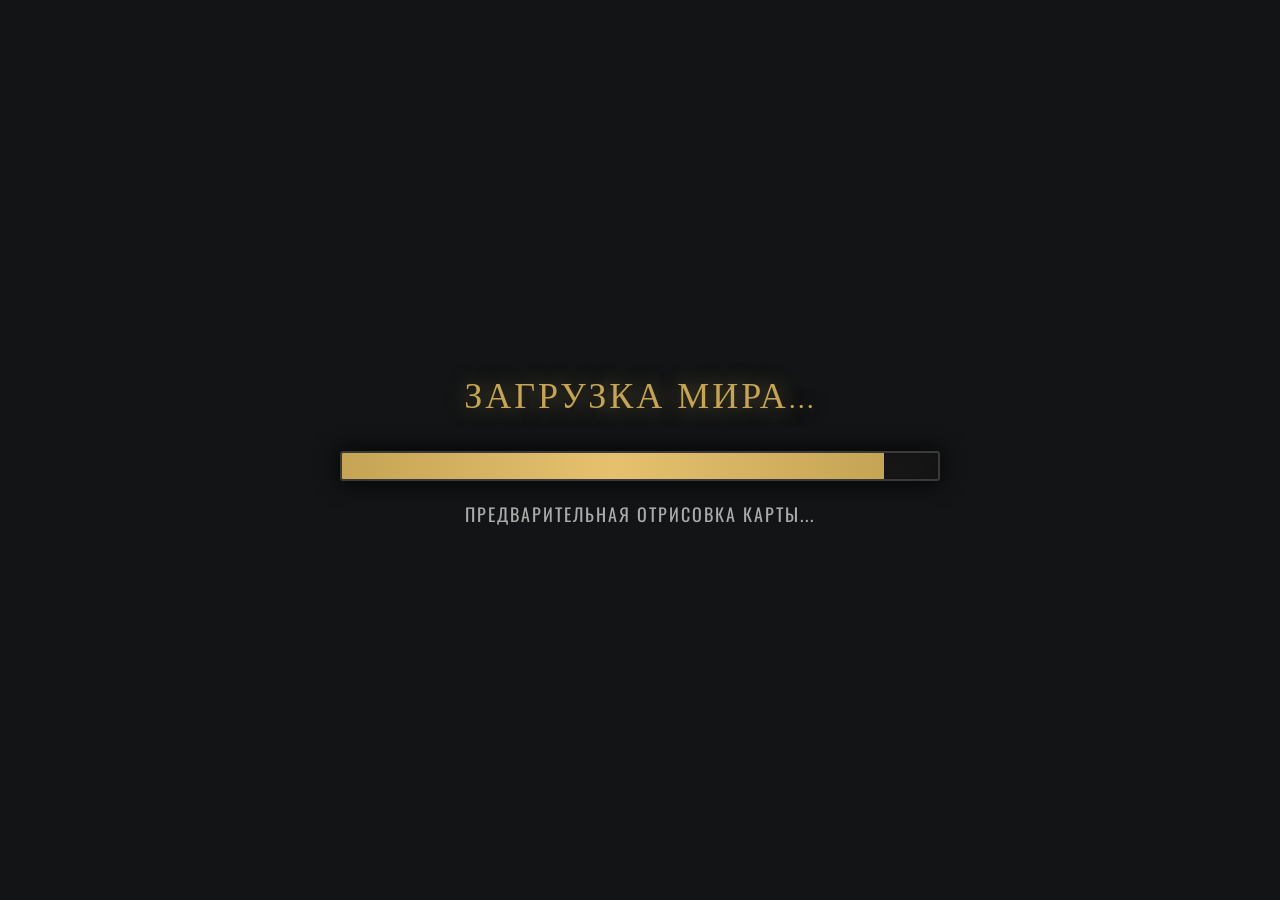
<file: game/index.html>
<!DOCTYPE html>
<html lang="en">
<head>
    <meta charset="UTF-8">
    <meta name="viewport" content="width=device-width, initial-scale=1.0">
    <title>RWRLD</title>
    <link rel="preconnect" href="https://fonts.googleapis.com">
    <link rel="preconnect" href="https://fonts.gstatic.com" crossorigin>
    <link href="https://fonts.googleapis.com/css2?family=Cinzel:wght@400;700&family=Oswald:wght@300;400;700&display=swap" rel="stylesheet">
    <link rel="stylesheet" href="css/style.css">
</head>
<body>
    <div id="loading-screen">
        <div class="loading-content">
            <div class="loading-title">Загрузка мира...</div>
            <div class="loading-progress-bar-wrapper">
                <div id="loading-progress-bar" class="loading-progress-bar"></div>
            </div>
            <div id="loading-text" class="loading-text">Инициализация...</div>
        </div>
    </div>
    <div id="death-screen" class="hidden">
        <div class="death-content">
            <div class="death-text">Вы погибли</div>
            <button id="restart-btn" onclick="restartGame()">Создать новый мир</button>
        </div>
    </div>

    <div id="game-container">
        <div id="custom-cursor"></div>
        <canvas id="gameCanvas"></canvas>
        <div id="ui-overlay">

            <button id="regen-btn" onclick="regenerateWorld()">
                <span id="regen-progress"></span>
                <span id="regen-text">Регенерация мира</span>
            </button>
            


            <div id="time-container">
                <div class="time-icons-wrapper">
                    <span id="time-icon-sun" class="time-icon active">☀️</span>
                    <span id="time-icon-moon" class="time-icon">🌙</span>
                </div>
                <div id="time">День 1, 08:00</div>
            </div>

            <div id="hud-right">
                <div id="resources">
                    <div class="res-item silver">
                        <span class="res-icon">🪙</span>
                        <div id="silver-count" class="counter-container"></div>
                    </div>
                    <div class="res-item stone">
                        <span class="res-icon">🪨</span>
                        <div id="stone-count" class="counter-container"></div>
                    </div>
                    <div class="res-item wood">
                        <span class="res-icon">🪵</span>
                        <div id="wood-count" class="counter-container"></div>
                    </div>
                    <div class="res-item gold">
                        <span class="res-icon">✨</span>
                        <div id="gold-count" class="counter-container"></div>
                    </div>
                    <div class="res-item food">
                        <span class="res-icon">🍞</span>
                        <div id="food-count" class="counter-container"></div>
                    </div>
                    <div class="res-item pickaxe">
                        <span class="res-icon">⛏️</span>
                        <div id="pickaxe-count" class="counter-container"></div>
                    </div>
                    <div class="res-item sword">
                        <span class="res-icon">⚔️</span>
                        <div id="sword-count" class="counter-container"></div>
                    </div>
                </div>
            </div>

            <div id="hp-container">
                <span class="hp-icon">❤️</span>
                <div class="hp-bar-wrapper">
                    <div id="hp-bar"></div>
                </div>
                <span id="hp-text">100 / 100</span>
            </div>

            <div id="action-panel">
                <div class="action-panel-header">
                    <span class="panel-title">Очередь задач</span>
                </div>
                <div id="action-list" class="action-list"></div>
                <button id="cancel-all-btn" class="cancel-all-btn" onclick="cancelAllTasks()">Завершение всей работы</button>
            </div>

            <div id="bottom-menu">
                <button onclick="setOrder('architect')">Стройка</button>
                <button onclick="setOrder('unarchitect')">Сломать</button>
                <button onclick="setOrder('chop')">Срубить</button>
                <button onclick="setOrder('mine')">Добыть</button>
                <button id="attack-btn" onclick="toggleAttackMode()">Атака</button>
            </div>
            

            <div id="architect-menu" class="hidden">
                <h3>Меню стройки</h3>
                <div class="build-options">
                    <button onclick="setBuildOrder('bridge')">
                        <span class="build-icon">🌉</span>
                        Мост
                        <span class="build-cost">10 Дерева</span>
                    </button>
                    <button onclick="setBuildOrder('stone_wall')">
                        <span class="build-icon">🧱</span>
                        Стена
                        <span class="build-cost">12 Камня</span>
                    </button>
                    <button onclick="setBuildOrder('wood_wall')">
                        <span class="build-icon">🪵</span>
                        Деревянная Стена
                        <span class="build-cost">8 Дерева</span>
                    </button>
                    <button onclick="craftPickaxe()">
                        <span class="build-icon">⛏️</span>
                        Крафт кирки
                        <span class="build-cost">48 Дерева</span>
                    </button>
                    <button onclick="craftSword()">
                        <span class="build-icon">⚔️</span>
                        Крафт меча
                        <span class="build-cost">14 Дерева 44 Камня</span>
                    </button>
                </div>
            </div>
            <div id="inspect-panel" class="hidden">
                <div class="inspect-header">
                    <h3 id="inspect-title">Поселенец</h3>
                    <button id="minimize-btn" class="minimize-btn" onclick="toggleInspectPanel()">-</button>
                </div>
                <div id="inspect-content"></div>
            </div>
            <div id="inspect-widget" class="hidden">
                <div class="widget-avatar" id="widget-avatar">
                    <img src="assets/avatar.jpg" alt="err">
                </div>
            </div>
            <div id="debug-time-panel" class="hidden">
                <label for="time-slider">Отладка времени:</label>
                <input type="range" id="time-slider" min="0" max="1439" value="480">
                <span id="slider-time-display">08:00</span>
            </div>

            <div id="cave-prompt" class="hidden"></div>

            <div id="hotkey-tooltip" class="hidden"></div>

            <div id="notification" class="hidden"></div>
        </div>
    </div>
    <script src="js/game.js?v=3"></script>
</body>
</html>
</file>
<file: game/css/style.css>
/* CSS переменные */
:root {
    --dota-bg: #121415;
    --dota-panel: linear-gradient(135deg, rgba(18, 20, 21, 0.98) 0%, rgba(10, 12, 13, 0.95) 100%);
    --dota-gold: #c5a455;
    --dota-gold-bright: #e5c16f;
    --dota-red: #a72929;
    --dota-border: #3a3a3a;
    --dota-border-light: #5a5a5a;
    --dota-font-main: 'Oswald', sans-serif;
    --dota-font-title: 'Cinzel', serif;
    --dota-shadow: 0 0 25px rgba(0, 0, 0, 0.9), inset 0 0 30px rgba(0,0,0,0.4);
    --dota-inner-glow: inset 0 0 12px rgba(197, 164, 85, 0.08);
    --ui-scale: 0.75; /* Масштаб интерфейса (0.75 = полтора раза больше, чем 0.5) */
}

/* Сброс стилей */
* {
    box-sizing: border-box;
}

/* Тело и HTML */
body, html {
    margin: 0;
    padding: 0;
    width: 100%;
    height: 100%;
    overflow: hidden;
    background-color: var(--dota-bg);
    font-family: var(--dota-font-main);
    color: #e1e1e1;
    text-transform: uppercase;
    -webkit-font-smoothing: antialiased;
    -moz-osx-font-smoothing: grayscale;
    cursor: none !important;
}

/* Экран загрузки */
#loading-screen {
    position: fixed;
    top: 0;
    left: 0;
    width: 100%;
    height: 100%;
    background-color: var(--dota-bg);
    z-index: 100000;
    display: flex;
    align-items: center;
    justify-content: center;
    transition: opacity 1s ease, visibility 1s ease;
}

#loading-screen.hidden {
    opacity: 0;
    visibility: hidden;
    pointer-events: none;
}

.loading-content {
    text-align: center;
    width: 80%;
    max-width: 600px;
}

.loading-title {
    font-family: var(--dota-font-title);
    font-size: 36px;
    color: var(--dota-gold);
    margin-bottom: 30px;
    text-shadow: 0 0 20px rgba(197, 164, 85, 0.5);
    letter-spacing: 3px;
}

.loading-progress-bar-wrapper {
    width: 100%;
    height: 30px;
    background-color: #1a1a1a;
    border: 2px solid var(--dota-border);
    border-radius: 3px;
    overflow: hidden;
    box-shadow: var(--dota-shadow);
}

.loading-progress-bar {
    height: 100%;
    width: 0%;
    background: linear-gradient(90deg, var(--dota-gold) 0%, var(--dota-gold-bright) 50%, var(--dota-gold) 100%);
    transition: width 0.1s linear;
}

.loading-text {
    margin-top: 20px;
    font-size: 18px;
    color: #aaa;
    letter-spacing: 2px;
}

/* Убедиться, что все элементы скрывают стандартный курсор */
* {
    cursor: none !important;
}

/* Контейнер игры */
#game-container {
    position: relative;
    width: 100vw;
    height: 100vh;
}

/* Canvas игры */
#gameCanvas {
    display: block;
}

/* Кастомный курсор */
#custom-cursor {
    position: fixed;
    pointer-events: none !important;
    z-index: 99999;
    background-size: 100% 100%;
    background-repeat: no-repeat;
    background-position: center;
    -webkit-backface-visibility: hidden;
    backface-visibility: hidden;
    image-rendering: auto;
    display: none;
    user-select: none;
    -webkit-user-select: none;
    touch-action: none;
}

/* Стандартный курсор */
#custom-cursor.cursor-default {
    width: 26px;
    height: 26px;
    -webkit-transform: translate(-10px, -10px) translateZ(0);
    transform: translate(0px, 1px) translateZ(0);
}

/* Курсор выбора (UI/кнопки) */
#custom-cursor.cursor-select {
    width: 26px;
    height: 26px;
    -webkit-transform: translate(-10px, -10px) translateZ(0);
    transform: translate(-11px, 1px) translateZ(0);
}

/* Курсор рубки (деревья) */
#custom-cursor.cursor-chop {
    width: 42px;
    height: 42px;
    -webkit-transform: translate(-10px, -10px) translateZ(0);
    transform: translate(-9px, -6px) translateZ(0);
}

/* Курсор добычи (камни/руда) */
#custom-cursor.cursor-mine {
    width: 42px;
    height: 42px;
    -webkit-transform: translate(-10px, -10px) translateZ(0);
    transform: translate(-4px, -8px) translateZ(0);
}

/* UI-оверлей */
#ui-overlay {
    position: fixed;
    top: 0;
    left: 0;
    width: 100%;
    height: 100%;
    pointer-events: none;
    z-index: 10;
}

#ui-overlay > * {
    pointer-events: auto;
    transition: transform 0.25s cubic-bezier(0.4, 0, 0.2, 1), opacity 0.25s cubic-bezier(0.4, 0, 0.2, 1);
}

#ui-overlay.ui-hidden > * {
    pointer-events: none;
}

/* Кнопка регенерации */
#regen-btn {
    position: absolute;
    top: 20px;
    left: 20px;
    z-index: 100;
    background: linear-gradient(180deg, #4a1a1a 0%, #2a0a0a 100%);
    border: 1px solid var(--dota-red);
    border-top: 1px solid #c73333;
    border-radius: 3px;
    color: #fff;
    box-shadow: 0 4px 14px rgba(0,0,0,0.6), inset 0 1px 0 rgba(255,255,255,0.05);
    overflow: hidden;
    padding: 11px 24px;
    font-family: var(--dota-font-title);
    letter-spacing: 1.2px;
    font-size: 13px;
    transform: scale(var(--ui-scale));
    transform-origin: top left;
}

#regen-btn::before {
    content: '';
    position: absolute;
    top: 0;
    left: -100%;
    width: 100%;
    height: 100%;
    background: linear-gradient(90deg, transparent, rgba(255,255,255,0.05), transparent);
    transition: left 0.4s ease;
}

#regen-btn:hover::before {
    left: 100%;
}

#regen-btn:hover {
    background: linear-gradient(180deg, #5a2a2a 0%, #3a1a1a 100%);
    border-color: #d73a3a;
    box-shadow: 0 0 15px rgba(167, 41, 41, 0.3);
}

/* Контейнер времени */
#time-container {
    position: absolute;
    top: 0;
    left: 50%;
    display: flex;
    flex-direction: column;
    align-items: center;
    z-index: 100;
    filter: drop-shadow(0 5px 15px rgba(0,0,0,0.8));
    transform: translateX(-50%) scale(var(--ui-scale));
    transform-origin: top center;
}

.time-icons-wrapper {
    position: relative;
    width: 70px;
    height: 70px;
    display: flex;
    align-items: center;
    justify-content: center;
    margin-bottom: -35px;
    z-index: 5;
    background: radial-gradient(circle, #1a1c1e 0%, #0a0b0c 100%);
    border-radius: 50%;
    border: 3px solid rgb(200, 165, 80);
    box-shadow: 0 0 20px rgba(0,0,0,0.8), inset 0 0 15px rgba(197,164,85,0.3);
}

.time-icon {
    position: absolute;
    font-size: 34px;
    transition: all 1.2s cubic-bezier(0.34, 1.56, 0.64, 1);
    opacity: 0;
    transform: scale(0.5) rotate(-45deg);
    filter: drop-shadow(0 0 8px rgba(0,0,0,0.8));
}

.time-icon.active {
    opacity: 1;
    transform: scale(1) rotate(0deg);
}

#time-icon-sun.active {
    filter: drop-shadow(0 0 15px #ffb300);
}

#time-icon-moon.active {
    filter: drop-shadow(0 0 15px #5ecfff);
}

#time {
    font-family: var(--dota-font-title);
    font-weight: 700;
    color: var(--dota-gold-bright);
    background: linear-gradient(180deg, #1a1a1a 0%, #000 100%);
    padding: 35px 40px 10px 40px;
    border-bottom: 2px solid rgb(200, 165, 80);
    border-top: none;
    border-left: none;
    border-right: none;
    border-radius: 0 0 20px 20px;
    font-size: 18px;
    letter-spacing: 2px;
    box-shadow: 0 10px 30px rgba(0,0,0,0.8), inset 0 0 20px rgba(0,0,0,0.6);
    min-width: 200px;
    text-align: center;
    clip-path: polygon(0 0, 100% 0, 90% 100%, 10% 100%);
}

/* HUD ресурсов */
#hud-right {
    position: absolute;
    top: 0;
    right: 0;
    background: linear-gradient(180deg, rgba(20, 22, 24, 0.98) 0%, rgba(10, 12, 13, 0.95) 100%);
    border-bottom: 2px solid rgb(200, 165, 80);
    border-top: none;
    border-left: none;
    border-right: none;
    padding: 8px 25px 8px 40px;
    display: flex;
    align-items: center;
    box-shadow: var(--dota-shadow);
    border-radius: 0;
    /* Обратный трапециевидный левый край */
    clip-path: polygon(0 0, 100% 0, 100% 100%, 30px 100%);
    transform: scale(var(--ui-scale));
    transform-origin: top right;
}

/* Ресурсы */
#resources {
    display: flex;
    align-items: center;
    gap: 15px;
    width: 100%;
}

.res-item {
    display: flex;
    align-items: center;
    gap: 8px;
    background: rgba(0, 0, 0, 0.4);
    padding: 4px 12px;
    border-radius: 4px;
    border: 1px solid rgba(197, 164, 85, 0.2);
    box-shadow: inset 0 0 10px rgba(0,0,0,0.5);
    transition: all 0.3s ease;
}

.res-item:hover {
    border-color: var(--dota-gold);
    background: rgba(197, 164, 85, 0.05);
}

.res-icon {
    font-size: 18px;
    filter: drop-shadow(0 0 5px rgba(0,0,0,0.8));
}

/* Стили счетчиков */
.counter-container {
    display: flex;
    align-items: center;
    overflow: hidden;
    height: 26px;
}

.counter-digit {
    font-family: var(--dota-font-main);
    font-weight: 700;
    font-size: 18px;
    text-shadow: 0 2px 4px rgba(0,0,0,0.8);
    display: inline-block;
    min-width: 14px;
    text-align: center;
    line-height: 26px;
    transition: transform 0.15s cubic-bezier(0.4, 0, 0.2, 1);
}

/* Цвета ресурсов */
#silver-count .counter-digit { color: #e5c16f !important; }
#stone-count .counter-digit { color: #aaa !important; }
#wood-count .counter-digit { color: #a67c52 !important; }
#gold-count .counter-digit { color: #FFD700 !important; }
#food-count .counter-digit { color: #81c784 !important; }

/* Кнопки */
button {
    background: linear-gradient(180deg, #2d2d2d 0%, #1a1a1a 100%);
    color: #cccccc;
    border: 1px solid #4a4a4a;
    border-top: 1px solid #5a5a5a;
    padding: 12px 30px;
    font-family: var(--dota-font-main);
    font-size: 14px;
    font-weight: 600;
    text-transform: uppercase;
    transition: all 0.18s cubic-bezier(0.25, 0.46, 0.45, 0.94);
    box-shadow: inset 0 1px 0 rgba(255,255,255,0.08), 0 2px 6px rgba(0,0,0,0.3);
    position: relative;
    overflow: hidden;
    border-radius: 2px;
    letter-spacing: 0.7px;
}

button::before {
    content: '';
    position: absolute;
    top: 0;
    left: 0;
    right: 0;
    height: 2px;
    background: linear-gradient(90deg, transparent, rgba(255,255,255,0.1), transparent);
}

button:hover {
    background: linear-gradient(180deg, #3a3a3a 0%, #252525 100%);
    color: #ffffff;
    border-color: var(--dota-gold);
    border-top-color: var(--dota-gold-bright);
    box-shadow: 0 0 18px rgba(197, 164, 85, 0.25), inset 0 0 10px rgba(197,164,85,0.08);
    transform: translateY(-2px);
}

button:active {
    background: linear-gradient(180deg, #1a1a1a 0%, #0f0f0f 100%);
    transform: translateY(1px);
    box-shadow: inset 0 2px 6px rgba(0,0,0,0.5);
}

button::after {
    content: '';
    position: absolute;
    bottom: 0;
    left: 0;
    width: 100%;
    height: 2px;
    background: linear-gradient(90deg, transparent, var(--dota-gold), transparent);
    opacity: 0.2;
    transition: all 0.2s ease;
}

button:hover::after {
    opacity: 1;
    height: 3px;
    box-shadow: 0 0 8px var(--dota-gold);
}

/* Inspect Panel */
#inspect-panel {
    position: absolute;
    bottom: 140px;
    left: 35px;
    width: 340px;
    background: var(--dota-panel);
    border: 2px solid var(--dota-border);
    border-top: 2px solid #4a4a4a;
    padding: 22px 24px;
    border-radius: 4px;
    box-shadow: var(--dota-shadow);
    transition: all 0.3s cubic-bezier(0.34, 1.56, 0.64, 1);
    transform-origin: bottom left;
    transform: scale(var(--ui-scale));
}

#inspect-panel.hidden {
    display: block !important;
    opacity: 0;
    transform: scale(0.5) translate(-50px, 50px);
    pointer-events: none;
}

.inspect-header {
    display: flex;
    justify-content: space-between;
    align-items: center;
    margin: 0 0 16px 0;
    border-bottom: 1px solid var(--dota-border);
    padding-bottom: 12px;
    cursor: move;
    -webkit-user-select: none;
    -moz-user-select: none;
    -ms-user-select: none;
    user-select: none;
}

.inspect-header h3 {
    font-family: var(--dota-font-title);
    color: var(--dota-gold);
    margin: 0;
    font-size: 19px;
    letter-spacing: 0.5px;
}

.minimize-btn {
    width: 28px;
    height: 28px;
    background: linear-gradient(180deg, #3a3a3a 0%, #1a1a1a 100%);
    border: 1px solid #4a4a4a;
    border-radius: 2px;
    color: #999;
    font-size: 18px;
    font-weight: 700;
    transition: all 0.2s ease;
    display: flex;
    align-items: center;
    justify-content: center;
}

.minimize-btn:hover {
    background: linear-gradient(180deg, #4a4a4a 0%, #2a2a2a 100%);
    color: #fff;
    border-color: #5a5a5a;
}

#inspect-widget {
    position: absolute;
    bottom: 140px;
    left: 35px;
    width: 60px;
    height: 60px;
    background: var(--dota-panel);
    border: 2px solid var(--dota-border);
    border-top: 2px solid #4a4a4a;
    border-radius: 4px;
    box-shadow: var(--dota-shadow);
    transition: all 0.3s cubic-bezier(0.34, 1.56, 0.64, 1);
    cursor: grab;
    z-index: 100;
    transform-origin: bottom left;
    transform: scale(var(--ui-scale));
}

#inspect-widget:active {
    cursor: grabbing;
}

#inspect-widget.hidden {
    display: block !important;
    opacity: 0;
    transform: scale(0.5) translate(-50px, 50px);
    pointer-events: none;
}

.widget-avatar {
    width: 100%;
    height: 100%;
    display: flex;
    align-items: center;
    justify-content: center;
    font-size: 32px;
    filter: drop-shadow(0 0 5px rgba(0,0,0,0.5));
}

.hidden {
    display: none !important;
}

/* Debug Time Panel */
#debug-time-panel {
    position: absolute;
    top: 100px;
    left: 50%;
    transform: translateX(-50%) scale(var(--ui-scale));
    transform-origin: top center;
    background: var(--dota-panel);
    border: 1px solid var(--dota-border);
    padding: 18px 22px;
    display: flex;
    flex-direction: column;
    align-items: center;
    gap: 12px;
    z-index: 1000;
    box-shadow: var(--dota-shadow);
    border-radius: 3px;
}

#debug-time-panel label {
    color: var(--dota-gold);
    font-size: 13px;
    letter-spacing: 0.5px;
    font-weight: 500;
}

#time-slider {
    width: 210px;
}

#slider-time-display {
    color: #fff;
    font-size: 14px;
}
#character-menu {
    display: none;
}

#character-list {
    display: flex;
    flex-direction: column;
    gap: 12px;
}

.character-card {
    display: flex;
    align-items: center;
    gap: 14px;
    padding: 12px 14px;
    background: linear-gradient(135deg, rgba(255, 255, 255, 0.02) 0%, rgba(0,0,0,0.2) 100%);
    border: 1px solid #2a2a2a;
    border-top: 1px solid #3a3a3a;
    cursor: pointer;
    transition: all 0.18s ease;
    border-radius: 2px;
}

.character-card:hover {
    background: linear-gradient(135deg, rgba(255, 255, 255, 0.04) 0%, rgba(0,0,0,0.25) 100%);
    border-color: #5a5a5a;
    border-top-color: #6a6a5a;
    transform: translateY(-1px);
    box-shadow: 0 2px 8px rgba(0,0,0,0.3);
}

.character-card.selected {
    background: linear-gradient(135deg, rgba(197, 164, 85, 0.1) 0%, rgba(197,164,85,0.05) 100%);
    border-color: var(--dota-gold);
    border-top-color: var(--dota-gold-bright);
    box-shadow: inset 0 0 15px rgba(197, 164, 85, 0.08), 0 0 12px rgba(197,164,85,0.12);
}

.character-avatar {
    width: 44px;
    height: 44px;
    background: linear-gradient(180deg, #2a2a2a 0%, #1a1a1a 100%);
    display: flex;
    align-items: center;
    justify-content: center;
    font-size: 22px;
    border: 1px solid #3a3a3a;
    border-radius: 2px;
    box-shadow: inset 0 1px 2px rgba(0,0,0,0.4);
}

.character-name {
    font-size: 15px;
    font-weight: 600;
    color: #ddd;
    letter-spacing: 0.3px;
}

/* Architect Menu */
#architect-menu {
    position: fixed;
    z-index: 1000;
    background: var(--dota-panel);
    border: 2px solid var(--dota-border);
    border-top: 2px solid #4a4a4a;
    padding: 12px 16px;
    border-radius: 4px;
    box-shadow: var(--dota-shadow);
    min-width: 260px;
}

#architect-menu h3 {
    font-family: var(--dota-font-title);
    margin: 0 0 10px 0;
    padding-bottom: 8px;
    border-bottom: 1px solid var(--dota-border);
    font-size: 15px;
    color: var(--dota-gold);
    letter-spacing: 0.5px;
}

.build-options {
    display: flex;
    flex-direction: column;
    gap: 8px;
}

.build-options button {
    display: flex;
    align-items: center;
    justify-content: space-between;
    padding: 8px 12px;
    text-align: left;
    width: 100%;
}

.build-icon {
    font-size: 18px;
    margin-right: 12px;
}

.build-cost {
    font-size: 11px;
    color: var(--dota-gold-bright);
    background: rgba(0, 0, 0, 0.4);
    padding: 3px 8px;
    border: 1px solid rgba(197, 164, 85, 0.2);
    border-radius: 2px;
    letter-spacing: 0.3px;
}

.inspect-actions {
    display: flex;
    gap: 10px;
    margin: 16px 0 0 0;
}

.inspect-actions button {
    flex: 1;
    padding: 9px;
    font-size: 13px;
}

/* Action Panel (Bottom Left, tight to corner) */
#action-panel {
    position: absolute;
    bottom: 0;
    left: 0;
    width: 320px;
    background: var(--dota-panel);
    border: 2px solid var(--dota-border);
    border-top: 2px solid #4a4a4a;
    border-right: none;
    border-bottom: none;
    border-left: none;
    border-radius: 0;
    box-shadow: var(--dota-shadow);
    display: flex;
    flex-direction: column;
    z-index: 500;
    transform: scale(var(--ui-scale));
    transform-origin: bottom left;
}

.action-panel-header {
    background: linear-gradient(180deg, rgba(197,164,85,0.2) 0%, transparent 100%);
    padding: 12px 18px;
    border-bottom: 2px solid var(--dota-border);
}

.panel-title {
    font-family: var(--dota-font-title);
    font-weight: 700;
    font-size: 18px;
    color: var(--dota-gold);
    letter-spacing: 0.8px;
    text-shadow: 0 0 5px rgba(197,164,85,0.3);
}

.action-list {
    flex: 1;
    min-height: 50px;
    max-height: 350px;
    overflow-y: auto;
    padding: 10px;
    display: flex;
    flex-direction: column;
    gap: 8px;
}

.action-item {
    display: flex;
    align-items: center;
    justify-content: space-between;
    background: rgba(0, 0, 0, 0.4);
    border: 1px solid rgba(197,164,85,0.15);
    border-radius: 4px;
    padding: 10px 15px;
    transition: all 0.2s ease;
    pointer-events: auto;
}

.action-item * {
    pointer-events: auto;
}

.action-item:hover {
    border-color: var(--dota-gold);
    background: rgba(197,164,85,0.08);
}

.action-content {
    display: flex;
    flex-direction: column;
    gap: 3px;
}

.action-character {
    font-family: var(--dota-font-main);
    font-size: 15px;
    font-weight: 700;
    color: #fff;
    text-shadow: 0 2px 4px rgba(0,0,0,0.8);
}

.action-status {
    font-family: var(--dota-font-main);
    font-size: 13px;
    color: #aaa;
    font-weight: 400;
}

.cancel-task-btn {
    background: linear-gradient(180deg, #7a1a1a 0%, #4a0a0a 100%);
    border: 2px solid #ff3333;
    border-radius: 4px;
    color: #fff;
    font-size: 20px;
    font-weight: bold;
    width: 40px;
    height: 40px;
    display: flex;
    align-items: center;
    justify-content: center;
    transition: all 0.1s ease;
    position: relative;
    z-index: 1000;
    pointer-events: auto !important;
    user-select: none;
    -webkit-user-select: none;
}

.cancel-task-btn:hover {
    background: linear-gradient(180deg, #9a2a2a 0%, #6a1a1a 100%);
    box-shadow: 0 0 15px rgba(255, 0, 0, 0.6);
}

.cancel-task-btn:active {
    background: linear-gradient(180deg, #5a1a1a 0%, #3a0a0a 100%);
    transform: scale(0.95);
}

.cancel-all-btn {
    background: linear-gradient(180deg, #4a2a2a 0%, #2a0a0a 100%);
    border: 1px solid var(--dota-red);
    border-bottom: none;
    border-radius: 0 0 4px 4px;
    color: #ff9999;
    padding: 12px;
    font-family: var(--dota-font-main);
    font-size: 14px;
    font-weight: 700;
    text-transform: uppercase;
    transition: all 0.2s ease;
    letter-spacing: 1px;
}

.cancel-all-btn:hover {
    background: linear-gradient(180deg, #5a3a3a 0%, #3a1a1a 100%);
    color: #fff;
    box-shadow: inset 0 0 15px rgba(167,41,41,0.3);
}

.cancel-all-btn:disabled {
    opacity: 0.3;
}

::-webkit-scrollbar {
    width: 8px;
}

::-webkit-scrollbar-track {
    background: rgba(0,0,0,0.3);
}

::-webkit-scrollbar-thumb {
    background: var(--dota-border);
    border-radius: 4px;
}

::-webkit-scrollbar-thumb:hover {
    background: var(--dota-gold);
}

/* Bottom Menu (Tight to Action Panel) */
#bottom-menu {
    position: absolute;
    bottom: 0;
    left: calc(320px * var(--ui-scale)); /* Примыкает справа к action-panel с учетом масштаба */
    width: auto;
    background: var(--dota-panel);
    display: flex;
    justify-content: center;
    padding: 18px 45px 20px 35px; /* Увеличим отступ справа для трапеции */
    gap: 18px;
    border: 2px solid rgb(200, 165, 80);
    border-top: 2px solid rgb(200, 165, 80);
    border-bottom: none;
    border-right: none;
    border-left: none;
    border-radius: 0;
    box-shadow: var(--dota-shadow);
    /* Трапециевидная правая сторона */
    clip-path: polygon(0 0, calc(100% - 30px) 0, 100% 100%, 0 100%);
    transform: scale(var(--ui-scale));
    transform-origin: bottom left;
}

/* Cave Prompt */
#cave-prompt {
    position: absolute;
    bottom: 200px;
    left: 50%;
    transform: translateX(-50%) scale(var(--ui-scale));
    transform-origin: bottom center;
    background: var(--dota-panel);
    border: 2px solid var(--dota-border);
    border-top: 2px solid #4a4a4a;
    padding: 18px 36px;
    border-radius: 4px;
    box-shadow: var(--dota-shadow);
    font-family: var(--dota-font-title);
    font-size: 20px;
    color: var(--dota-gold-bright);
    letter-spacing: 1px;
    text-align: center;
    z-index: 1000;
}

/* HP Container */
#hp-container {
    position: absolute;
    top: 45px;
    right: 0;
    z-index: 100;
    background: linear-gradient(180deg, rgba(20, 22, 24, 0.98) 0%, rgba(10, 12, 13, 0.95) 100%);
    border: 2px solid rgb(200, 165, 80);
    border-top: 2px solid #4a4a4a;
    border-radius: 0;
    padding: 8px 18px;
    display: flex;
    align-items: center;
    gap: 12px;
    box-shadow: var(--dota-shadow);
    /* Обратный трапециевидный левый край, как у ресурсов */
    clip-path: polygon(0 0, 100% 0, 100% 100%, 30px 100%);
    transform: scale(var(--ui-scale));
    transform-origin: top right;
}

.hp-icon {
    font-size: 24px;
    filter: drop-shadow(0 0 8px rgba(255,0,0,0.6));
}

.hp-bar-wrapper {
    width: 140px;
    height: 18px;
    background: rgba(0,0,0,0.6);
    border: 1px solid #2a2a2a;
    border-radius: 3px;
    overflow: hidden;
    position: relative;
}

#hp-bar {
    height: 100%;
    background: linear-gradient(180deg, #e74c3c 0%, #c0392b 100%);
    width: 100%;
    transition: width 0.3s ease;
    box-shadow: inset 0 0 10px rgba(255,255,255,0.1);
}

#hp-text {
    font-family: var(--dota-font-main);
    font-weight: 700;
    font-size: 15px;
    color: #fff;
    text-shadow: 0 0 5px rgba(255,0,0,0.5);
    letter-spacing: 0.5px;
}

/* Attack Button */
#attack-btn {
    background: linear-gradient(180deg, #4a1a1a 0%, #2a0a0a 100%);
    border: 1px solid var(--dota-red);
    border-top: 1px solid #c73333;
}

#attack-btn:hover {
    background: linear-gradient(180deg, #5a2a2a 0%, #3a1a1a 100%);
    border-color: #d73a3a;
    box-shadow: 0 0 18px rgba(167,41,41,0.35);
}

#attack-btn.active {
    background: linear-gradient(180deg, #7a2a2a 0%, #5a1a1a 100%);
    border-color: #e74c3c;
    box-shadow: 0 0 25px rgba(231,76,60,0.5), inset 0 0 15px rgba(231,76,60,0.2);
}

/* Attack Cursor (меч) */
#custom-cursor.cursor-attack {
    width: 42px;
    height: 42px;
    background-image: url('../assets/sword.png');
    background-size: 100% 100%;
    background-repeat: no-repeat;
    background-position: center;
    transform: translate(-5px, -5px) translateZ(0);
    filter: drop-shadow(0 0 10px rgba(255,100,0,0.8));
}

/* Hotkey Tooltip */
#hotkey-tooltip {
    position: absolute;
    bottom: 15px;
    right: 25px;
    background: var(--dota-panel);
    border: 2px solid rgb(200, 165, 80);
    border-radius: 4px;
    padding: 10px 16px;
    font-family: var(--dota-font-main);
    color: var(--dota-text);
    font-size: 15px;
    box-shadow: var(--dota-shadow);
    transform: scale(var(--ui-scale));
    transform-origin: bottom right;
}

/* Notification */
#notification {
    position: absolute;
    bottom: 80px;
    left: 50%;
    transform: translateX(-50%) scale(var(--ui-scale));
    transform-origin: bottom center;
    background: var(--dota-panel);
    border: 2px solid var(--dota-red);
    border-radius: 4px;
    padding: 15px 25px;
    font-family: var(--dota-font-main);
    color: var(--dota-text);
    font-size: 17px;
    box-shadow: var(--dota-shadow);
    z-index: 100;
}

#notification.hidden {
    display: none;
}

/* Death Screen */
#death-screen {
    position: fixed;
    top: 0;
    left: 0;
    width: 100%;
    height: 100%;
    background: rgba(0,0,0,0.95);
    display: flex;
    justify-content: center;
    align-items: center;
    z-index: 100000;
}

.death-content {
    text-align: center;
}

.death-text {
    font-family: var(--dota-font-title);
    font-size: 80px;
    color: #ff0000;
    text-shadow: 0 0 20px rgba(255,0,0,0.8), 0 0 40px rgba(255,0,0,0.6);
    letter-spacing: 5px;
    text-transform: uppercase;
    margin-bottom: 50px;
}

#restart-btn {
    padding: 20px 60px;
    font-family: var(--dota-font-title);
    font-size: 24px;
    color: #fff;
    background: linear-gradient(180deg, #8B0000 0%, #4a0000 100%);
    border: 2px solid #ff0000;
    border-radius: 5px;
    cursor: pointer;
    transition: all 0.3s ease;
    box-shadow: 0 0 20px rgba(255,0,0,0.5);
    pointer-events: auto;
}

#restart-btn:hover {
    background: linear-gradient(180deg, #a00000 0%, #5a0000 100%);
    box-shadow: 0 0 30px rgba(255,0,0,0.8);
    transform: scale(1.05);
}

#restart-btn:active {
    transform: scale(0.98);
}
</file>
